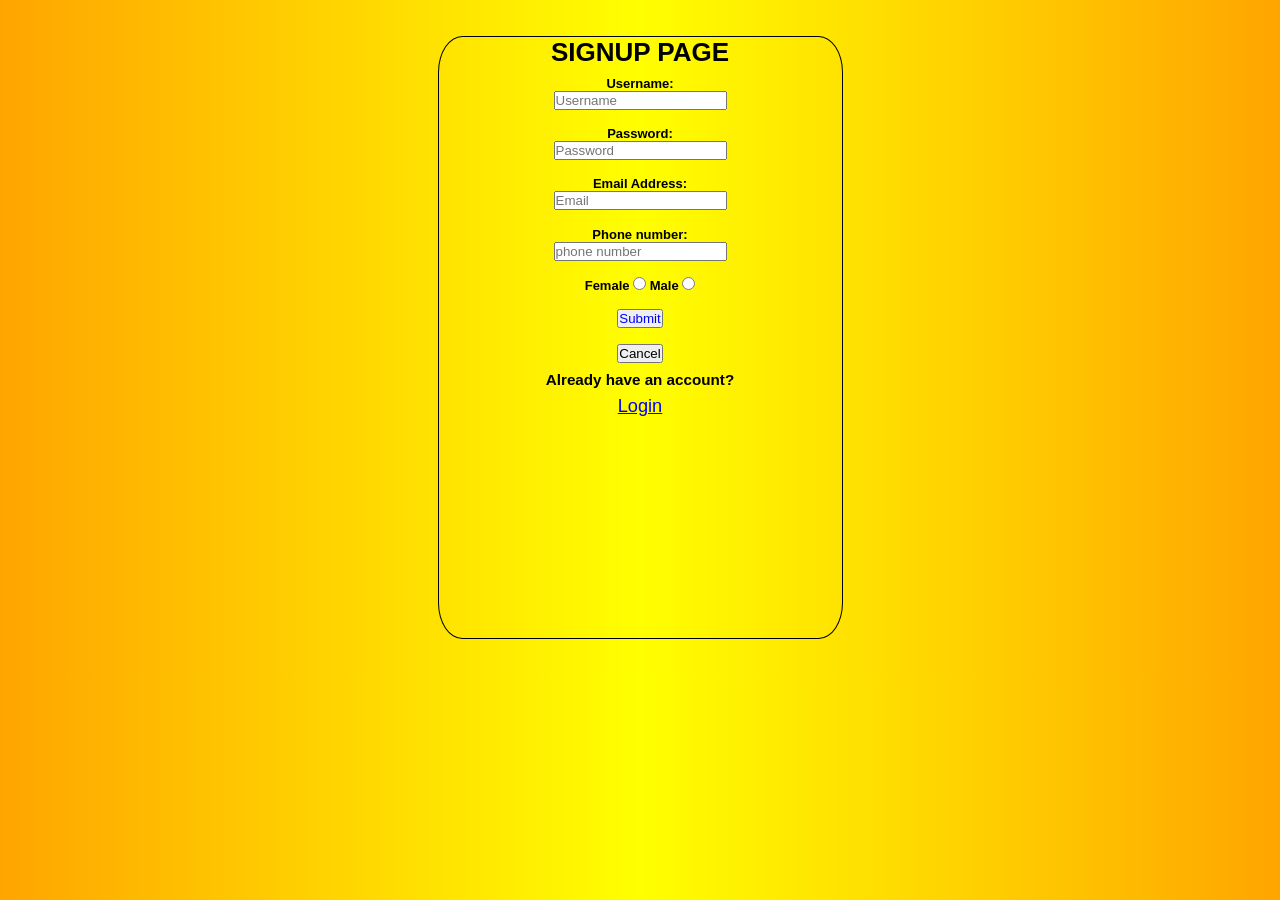
<file: index.html>
<!DOCTYPE html>
<html lang="en">
<head>
    <meta charset="UTF-8">
    <meta name="viewport" content="width=device-width, initial-scale=1.0">
    <title>Document</title>
    <link rel="stylesheet" href="./index.css"/>
</head>
<body>
    
    <div class="signup">
        <h1>SIGNUP PAGE</h1>

        <div class="block1">
            <label>Username:</label>
            <div><input type="text" placeholder="Username"></div>
        </div>
        
        <div class="block2">
            <label>Password:</label>
            <div><input type="password" placeholder="Password"></div>
        </div>
       
        <div class="block3">
            <label>Email Address:</label>
            <div><input type="email" placeholder="Email"></div>
        </div>
        
        <div class="block4">
            <label>Phone number:</label>
            <div><input type="number" placeholder="phone number"></div>
        </div>
        
        <div class="gender">
            <label>Female</label>
            <input type="radio" name="gender" value="female">
            <label>Male</label>
            <input type="radio" name="gender" value="male">
        </div>

        <div class="submit">
            <button value="submit"> 
            <a href="./home.html">Submit</a></button>
        </div>

        <div class="cancel">
            <button value="cancel"> Cancel</button>
        </div>

        <div>
            <h3>Already have an account?</h3>
        </div>
        <div class="login">
            <a href="./login.html">Login</a>
        </div>
</body>
</html>
</file>
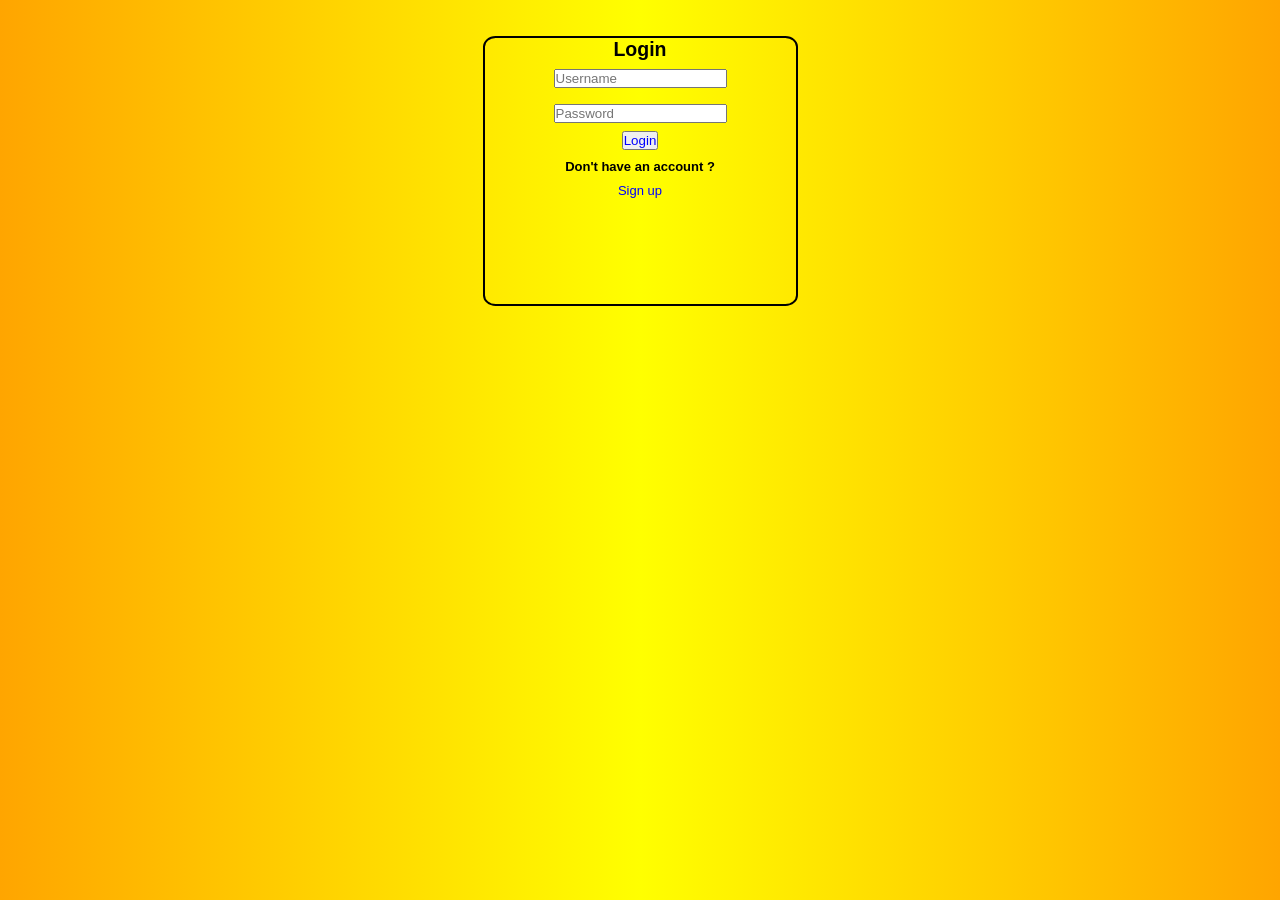
<file: login.html>
<!DOCTYPE html>
<html lang="en">
<head>
    <meta charset="UTF-8">
    <meta name="viewport" content="width=device-width, initial-scale=1.0">
    <title>Document</title>
    <link rel="stylesheet" href="./login.css"/>
</head>
<body>
    <div class="Login">
        <h2>Login</h2>
        <div class="Username">
            <input type="text" placeholder="Username">
        </div>
        <div class="Password">
            <input type="password" placeholder="Password">
        </div>
        <div class="done">
            <button type="login">
            <a href="./home.html">Login</a>

            </button>
        </div>
        <div>
            <h4> Don't have an account ?</h4>
        </div>
        <div class="signup">
        <a href="./index.html">Sign up</a>
        </div>
    </div>
</body>
</html>
</file>
<file: index.css>
*{
    padding: 0;
    margin: 0;
    box-sizing: border-box;
}
body{
    display: flex;
    justify-content: space-evenly;
    align-items: center;
    background-image: linear-gradient(to right,orange,yellow,orange);
    font-family: 'Segoe UI', Tahoma, Geneva, Verdana, sans-serif;
    margin:4vh;
}


.signup{
    border: 0.1vh solid black;
    height:67vh;
    width:45vh;  
    border-radius: 6%;   
    text-align: center;
    font-size: small; 
}

.block1,.block2,.block3,.block4{
    padding:0.9vh;
    font-weight: bold;
}

.gender{
    padding:0.9vh;
    font-weight: bold;
}
.submit{
    padding:0.9vh;
    font-weight: bold; 
}
.cancel{
    padding:0.9vh;
    font-weight: bold;
}

.login{
    padding:0.9vh;
    transition: all 0.2s;   
}
.login:hover{
    font-size: 120%;
}
a{
    color:blue;
    font-size: 140%;
}

.submit a{
    text-decoration: none;
    font-size: 100%;
    transition: all 0.2s;
}
.submit a:hover{
    font-size: 120%;
    
}
</file>
<file: login.css>
*{
    padding: 0;
    margin: 0;
    box-sizing: border-box;
}
body{
    display: flex;
    justify-content: space-evenly;
    align-items: center;
    background-image: linear-gradient(to right,orange,yellow,orange);
    font-family: 'Segoe UI', Tahoma, Geneva, Verdana, sans-serif;
    margin:4vh;
}


.Login{
    border: 0.3vh solid black;
    height:30vh;
    width:35vh;  
    border-radius: 4%;   
    text-align: center;
    font-size: small; 
}
.Username{
    padding:0.9vh;
}
.Password{
    padding:0.9vh;
}
h4{
    padding: 1vh;
}
a{
    text-decoration: none;
    color:blue;
    font-size: 100%;
}
.signup{
    transition: all 0.2s;
}
.signup:hover{
    font-size: 120%;
}
</file>
